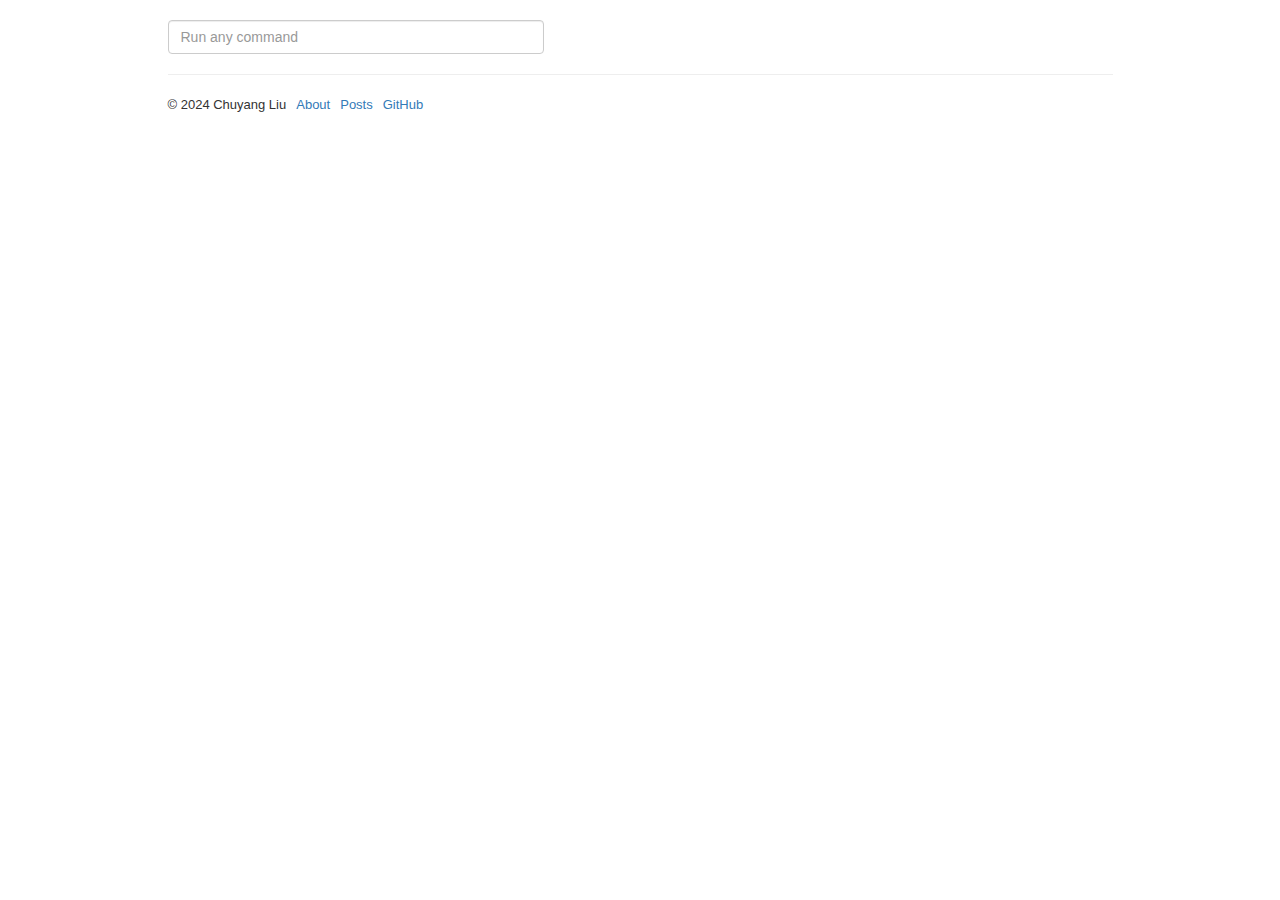
<file: index.html>
<!DOCTYPE html><html lang="en"><head><meta charset="utf-8"><meta name="viewport" content="width=device-width,initial-scale=1"><title>Chuyang Liu</title><link rel="stylesheet" href="https://fastly.jsdelivr.net/npm/bootstrap@3.4.1/dist/css/bootstrap.min.css" crossorigin="anonymous"><link rel="stylesheet" href="/style/index.css"></head><body><div class="container"><div class="row"><div class="col-sm-1"></div><div class="col-sm-10"><form class="form-horizontal"><div class="form-group"><label class="sr-only" for="command"></label><div class="col-lg-5"><input class="form-control" id="command" type="text" placeholder="Run any command"></div></div><input type="submit" hidden="hidden"></form><samp id="output"></samp><footer class="page-footer"><hr><ul class="list-inline"><li><p>&copy; 2024 Chuyang Liu</p></li><li><a href="/">About</a></li><li><a href="/posts/">Posts</a></li><li><a href="https://github.com/chuyangliu/">GitHub</a></li></ul></footer></div><div class="col-sm-1"></div></div></div><script src="https://fastly.jsdelivr.net/npm/jquery@3.6.3/dist/jquery.min.js" crossorigin="anonymous"></script><script src="https://fastly.jsdelivr.net/npm/bootstrap@3.4.1/dist/js/bootstrap.min.js" crossorigin="anonymous"></script><script src="/script/index.js"></script></body></html>
</file>
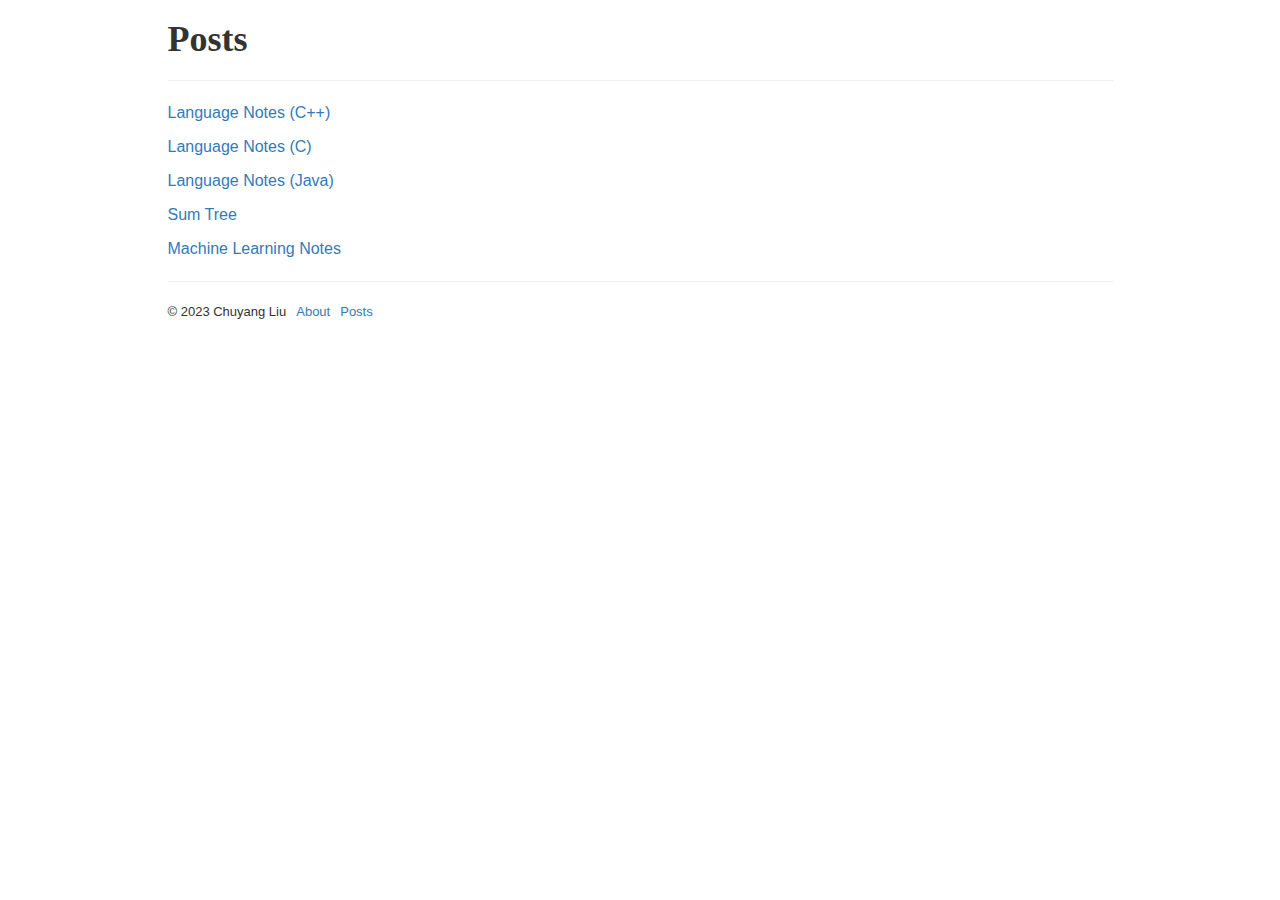
<file: post/index.html>
<!DOCTYPE html><html lang="en"><head><meta charset="utf-8"><meta name="viewport" content="width=device-width,initial-scale=1"><title>Posts - Chuyang Liu</title><link rel="canonical" href="https://www.chuyangliu.com/post/"><link rel="stylesheet" href="https://cdn.jsdelivr.net/npm/bootstrap@3.3.7/dist/css/bootstrap.min.css" integrity="sha384-BVYiiSIFeK1dGmJRAkycuHAHRg32OmUcww7on3RYdg4Va+PmSTsz/K68vbdEjh4u" crossorigin="anonymous"><link rel="stylesheet" href="/style/default.css"><script src="https://cdnjs.cloudflare.com/ajax/libs/jquery/3.6.0/jquery.min.js" integrity="sha512-894YE6QWD5I59HgZOGReFYm4dnWc1Qt5NtvYSaNcOP+u1T9qYdvdihz0PPSiiqn/+/3e7Jo4EaG7TubfWGUrMQ==" crossorigin="anonymous"></script><script src="https://cdn.jsdelivr.net/npm/bootstrap@3.3.7/dist/js/bootstrap.min.js" integrity="sha384-Tc5IQib027qvyjSMfHjOMaLkfuWVxZxUPnCJA7l2mCWNIpG9mGCD8wGNIcPD7Txa" crossorigin="anonymous"></script><script src="/script/default.js"></script></head><body><div class="container"><div class="row"><div class="col-sm-1"></div><div class="col-sm-10"><h1>Posts</h1><hr><p><a href="lang-notes-cpp.html">Language Notes (C++)</a></p><p><a href="lang-notes-c.html">Language Notes (C)</a></p><p><a href="lang-notes-java.html">Language Notes (Java)</a></p><p><a href="sum-tree.html">Sum Tree</a></p><p><a href="ml-notes.html">Machine Learning Notes</a></p><footer class="page-footer"><hr><ul class="list-inline"><li><p>&copy; 2023 Chuyang Liu</p></li><li><a href="/">About</a></li><li><a href="/post/">Posts</a></li></ul></footer></div><div class="col-sm-1"></div></div></div></body></html>
</file>
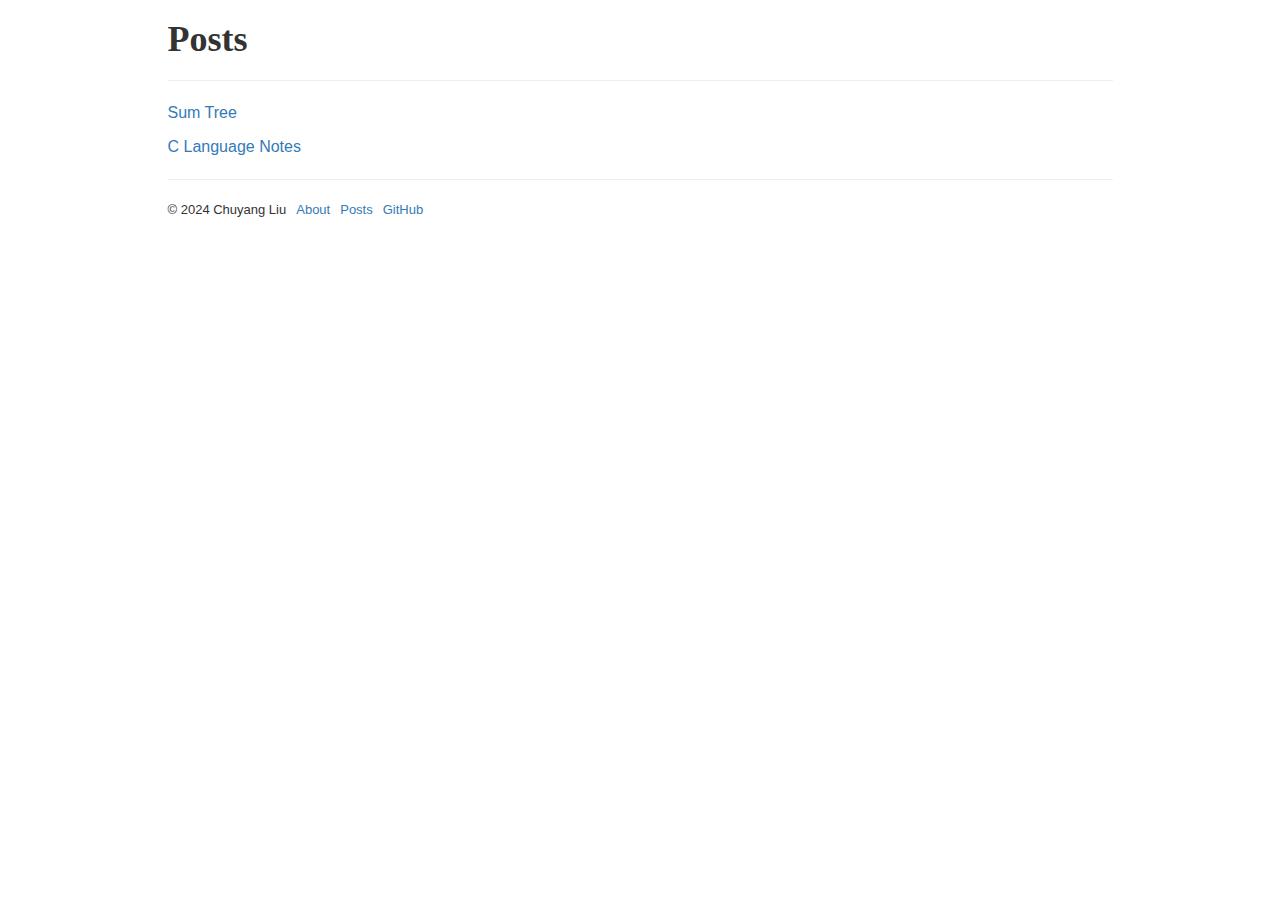
<file: posts/index.html>
<!DOCTYPE html><html lang="en"><head><meta charset="utf-8"><meta name="viewport" content="width=device-width,initial-scale=1"><title>Posts | Chuyang Liu</title><link rel="stylesheet" href="https://fastly.jsdelivr.net/npm/bootstrap@3.4.1/dist/css/bootstrap.min.css" crossorigin="anonymous"><link rel="stylesheet" href="/style/default.css"></head><body><div class="container"><div class="row"><div class="col-sm-1"></div><div class="col-sm-10"><h1>Posts</h1><hr><p><a href="./sum-tree.html">Sum Tree</a></p><p><a href="./c-lang-notes.html">C Language Notes</a></p><footer class="page-footer"><hr><ul class="list-inline"><li><p>&copy; 2024 Chuyang Liu</p></li><li><a href="/">About</a></li><li><a href="/posts/">Posts</a></li><li><a href="https://github.com/chuyangliu/">GitHub</a></li></ul></footer></div><div class="col-sm-1"></div></div></div><script src="https://fastly.jsdelivr.net/npm/jquery@3.6.3/dist/jquery.min.js" crossorigin="anonymous"></script><script src="https://fastly.jsdelivr.net/npm/bootstrap@3.4.1/dist/js/bootstrap.min.js" crossorigin="anonymous"></script><script src="/script/default.js"></script></body></html>
</file>
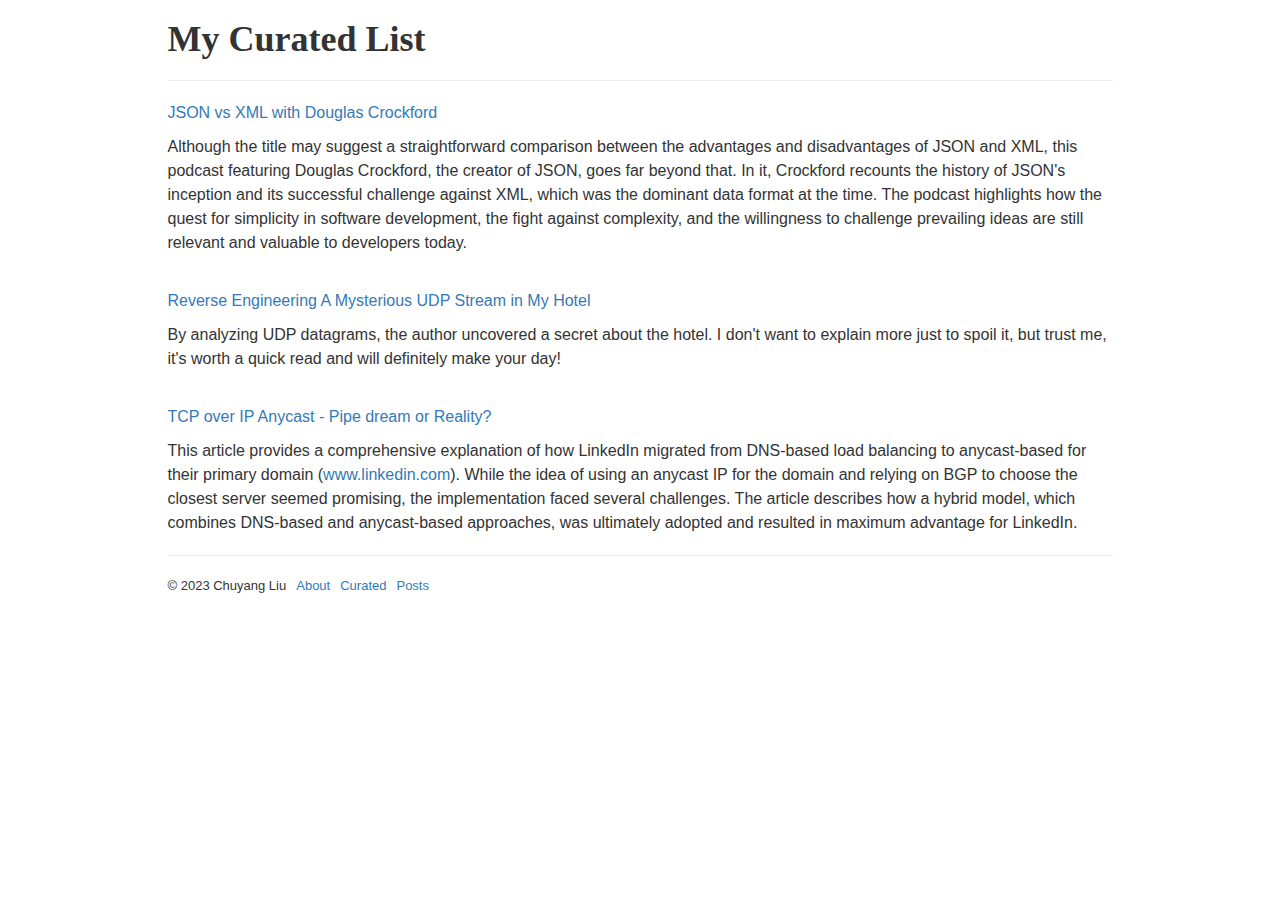
<file: curated.html>
<!DOCTYPE html><html lang="en"><head><meta charset="utf-8"><meta name="viewport" content="width=device-width,initial-scale=1"><meta name="description" content="Curated contents by Chuyang Liu."><title>My Curated List - Chuyang Liu</title><link rel="canonical" href="https://www.chuyangliu.com/curated.html"><link rel="stylesheet" href="https://cdn.jsdelivr.net/npm/bootstrap@3.4.1/dist/css/bootstrap.min.css" crossorigin="anonymous"><link rel="stylesheet" href="/style/default.css"></head><body><div class="container"><div class="row"><div class="col-sm-1"></div><div class="col-sm-10"><h1>My Curated List</h1><hr><p><a href="https://corecursive.com/json-vs-xml-douglas-crockford/">JSON vs XML with Douglas Crockford</a></p><p>Although the title may suggest a straightforward comparison between the advantages and disadvantages of JSON and XML, this podcast featuring Douglas Crockford, the creator of JSON, goes far beyond that. In it, Crockford recounts the history of JSON&#39;s inception and its successful challenge against XML, which was the dominant data format at the time. The podcast highlights how the quest for simplicity in software development, the fight against complexity, and the willingness to challenge prevailing ideas are still relevant and valuable to developers today.</p><br><p><a href="https://www.gkbrk.com/2016/05/hotel-music/">Reverse Engineering A Mysterious UDP Stream in My Hotel</a></p><p>By analyzing UDP datagrams, the author uncovered a secret about the hotel. I don&#39;t want to explain more just to spoil it, but trust me, it&#39;s worth a quick read and will definitely make your day!</p><br><p><a href="https://engineering.linkedin.com/network-performance/tcp-over-ip-anycast-pipe-dream-or-reality">TCP over IP Anycast - Pipe dream or Reality?</a></p><p>This article provides a comprehensive explanation of how LinkedIn migrated from DNS-based load balancing to anycast-based for their primary domain (<a href="http://www.linkedin.com">www.linkedin.com</a>). While the idea of using an anycast IP for the domain and relying on BGP to choose the closest server seemed promising, the implementation faced several challenges. The article describes how a hybrid model, which combines DNS-based and anycast-based approaches, was ultimately adopted and resulted in maximum advantage for LinkedIn.</p><footer class="page-footer"><hr><ul class="list-inline"><li><p>&copy; 2023 Chuyang Liu</p></li><li><a href="/">About</a></li><li><a href="/curated.html">Curated</a></li><li><a href="/posts/">Posts</a></li></ul></footer></div><div class="col-sm-1"></div></div></div><script src="https://cdn.jsdelivr.net/npm/jquery@3.6.3/dist/jquery.min.js" crossorigin="anonymous"></script><script src="https://cdn.jsdelivr.net/npm/bootstrap@3.4.1/dist/js/bootstrap.min.js" crossorigin="anonymous"></script><script src="/script/default.js"></script></body></html>
</file>
<file: style/index.css>
body{font-family:-apple-system,BlinkMacSystemFont,'Segoe UI','Noto Sans',Helvetica,Arial,sans-serif,'Apple Color Emoji','Segoe UI Emoji';font-size:16px;line-height:1.5}h1{font-family:ui-serif,'Palatino Linotype',Garamond,'Times New Roman',serif;font-weight:700}h4{margin-top:0;margin-bottom:0;line-height:1.5}footer.page-footer{font-family:-apple-system,BlinkMacSystemFont,'Segoe UI','Noto Sans',Helvetica,Arial,sans-serif,'Apple Color Emoji','Segoe UI Emoji';font-size:13px}code,pre{font-family:ui-monospace,SFMono-Regular,'SF Mono',Menlo,Consolas,'Liberation Mono',monospace}code{padding:1px 4px}pre{padding:0;border:none}blockquote{font-size:inherit}div.form-group{margin-top:20px;margin-bottom:5px}samp#output{font-size:14px}
</file>
<file: style/default.css>
body{font-family:-apple-system,BlinkMacSystemFont,'Segoe UI','Noto Sans',Helvetica,Arial,sans-serif,'Apple Color Emoji','Segoe UI Emoji';font-size:16px;line-height:1.5}h1{font-family:ui-serif,'Palatino Linotype',Garamond,'Times New Roman',serif;font-weight:700}h4{margin-top:0;margin-bottom:0;line-height:1.5}footer.page-footer{font-family:-apple-system,BlinkMacSystemFont,'Segoe UI','Noto Sans',Helvetica,Arial,sans-serif,'Apple Color Emoji','Segoe UI Emoji';font-size:13px}code,pre{font-family:ui-monospace,SFMono-Regular,'SF Mono',Menlo,Consolas,'Liberation Mono',monospace}code{padding:1px 4px}pre{padding:0;border:none}blockquote{font-size:inherit}
</file>
